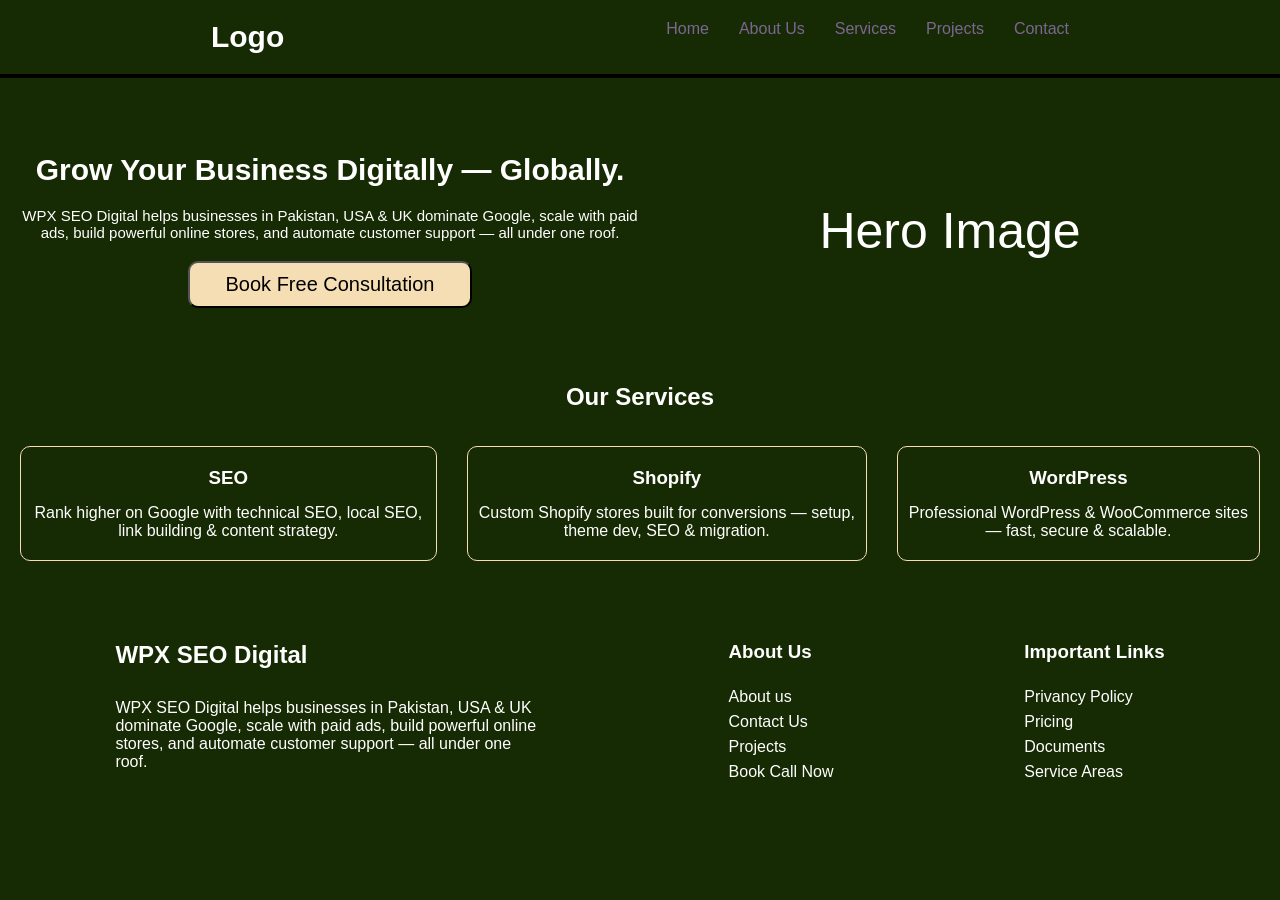
<file: Phase-1-Frontend/week-1/project/index.html>
<!DOCTYPE html>
<html lang="en">

<head>
    <meta charset="UTF-8">
    <meta name="viewport" content="width=device-width, initial-scale=1.0">
    <title>Agency Page Flexbox Application</title>
    <link rel="stylesheet" href="style.css">
</head>

<body>
    <header>
        <nav>
            <div class="logo">
                <p>Logo</p>
            </div>
            <ul>
                <li>Home</li>
                <li>About Us</li>
                <li>Services</li>
                <li>Projects</li>
                <li>Contact</li>
            </ul>
        </nav>
    </header>
    <main>
        <div class="hero">
            <div class="hero-text">
                <h1>Grow Your Business
                    Digitally — Globally.</h1>
                <p>
                    WPX SEO Digital helps businesses in Pakistan, USA & UK dominate Google, scale with paid ads, build
                    powerful online stores, and automate customer support — all under one roof.
                </p>
                <button type="button">Book Free Consultation</button>
            </div>
            <div class="hero-image">
                <p>Hero Image</p>
            </div>
        </div>
        <div class="services">
            <div class="services-heading">
                <h2>Our Services</h2>
            </div>
            <div class="service-cards">
                <div class="service-card">
                    <h3>SEO</h3>
                    <p>Rank higher on Google with technical SEO, local SEO, link building & content strategy.</p>
                </div>
                <div class="service-card">
                    <h3>Shopify</h3>
                    <p>Custom Shopify stores built for conversions — setup, theme dev, SEO & migration.</p>
                </div>
                <div class="service-card">
                    <h3>WordPress</h3>
                    <p>Professional WordPress & WooCommerce sites — fast, secure & scalable.
                    </p>
                </div>
            </div>
        </div>
        <footer class="footer">
            <div class="footer-site-info">

                <h2>WPX SEO Digital</h2>
                <p>WPX SEO Digital helps businesses in Pakistan, USA & UK dominate Google, scale with paid ads, build
                    powerful online stores, and automate customer support — all under one roof.
                </p>
            </div>
            <div class="quick-links">
                <h3>About Us</h3>
                <ul>
                    <li>About us</li>
                    <li>Contact Us</li>
                    <li>Projects</li>
                    <li>Book Call Now</li>
                </ul>
            </div>
            <div class="quick-links">
                <h3>
                    Important Links
                </h3>
                <ul>
                    <li>Privancy Policy</li>
                    <li>Pricing</li>
                    <li>Documents</li>
                    <li>Service Areas</li>
                </ul>
            </div>
        </footer>

    </main>
</body>

</html>
</file>
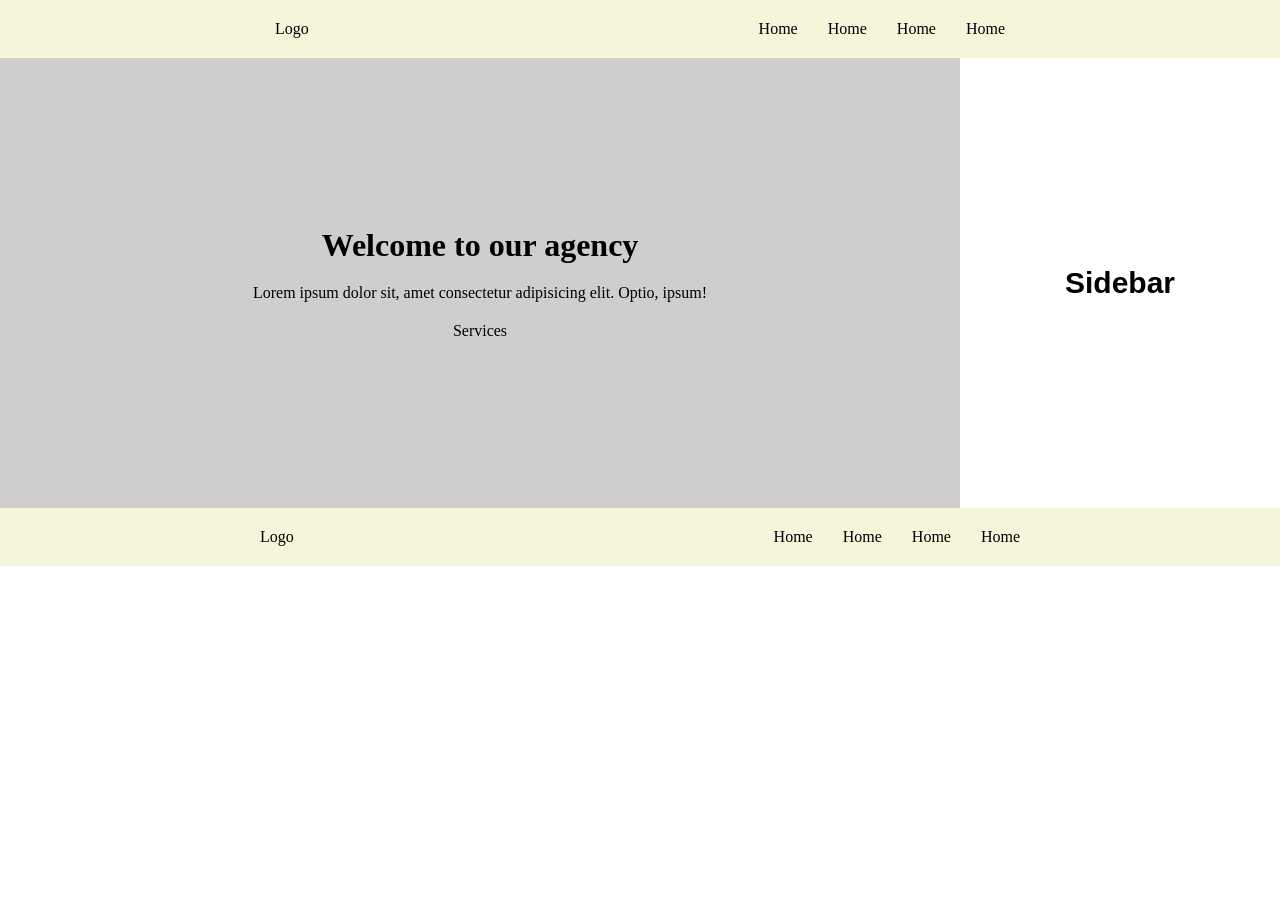
<file: Phase-1-Frontend/week-2/project/index.html>
<!DOCTYPE html>
<html lang="en">

<head>
    <meta charset="UTF-8">
    <meta name="viewport" content="width=device-width, initial-scale=1.0">
    <title>CSS Grid</title>
    <link rel="stylesheet" href="style.css">
</head>

<body>
    <header class="header">
        <div class="logo">
            Logo
        </div>
        <div class="header-navigation">
            <nav>
                <ul>
                    <li><a href="#">Home</a></li>
                    <li><a href="#">Home</a></li>
                    <li><a href="#">Home</a></li>
                    <li><a href="#">Home</a></li>
                </ul>
            </nav>
        </div>
    </header>
    <main>
        <div class="hero">
            <h1>
                Welcome to our agency
            </h1>
            <p>Lorem ipsum dolor sit, amet consectetur adipisicing elit. Optio, ipsum!</p>
            <div class="services">
                Services
            </div>
        </div>
    </main>
    <aside class="sidebar">
        Sidebar
    </aside>
    <footer class="footer">
        <div class="logo">
            Logo
        </div>
        <div class="footer-navigation">
            <nav>
                <ul>
                    <li><a href="#">Home</a></li>
                    <li><a href="#">Home</a></li>
                    <li><a href="#">Home</a></li>
                    <li><a href="#">Home</a></li>
                </ul>
            </nav>
        </div>
    </footer>
</body>

</html>
</file>
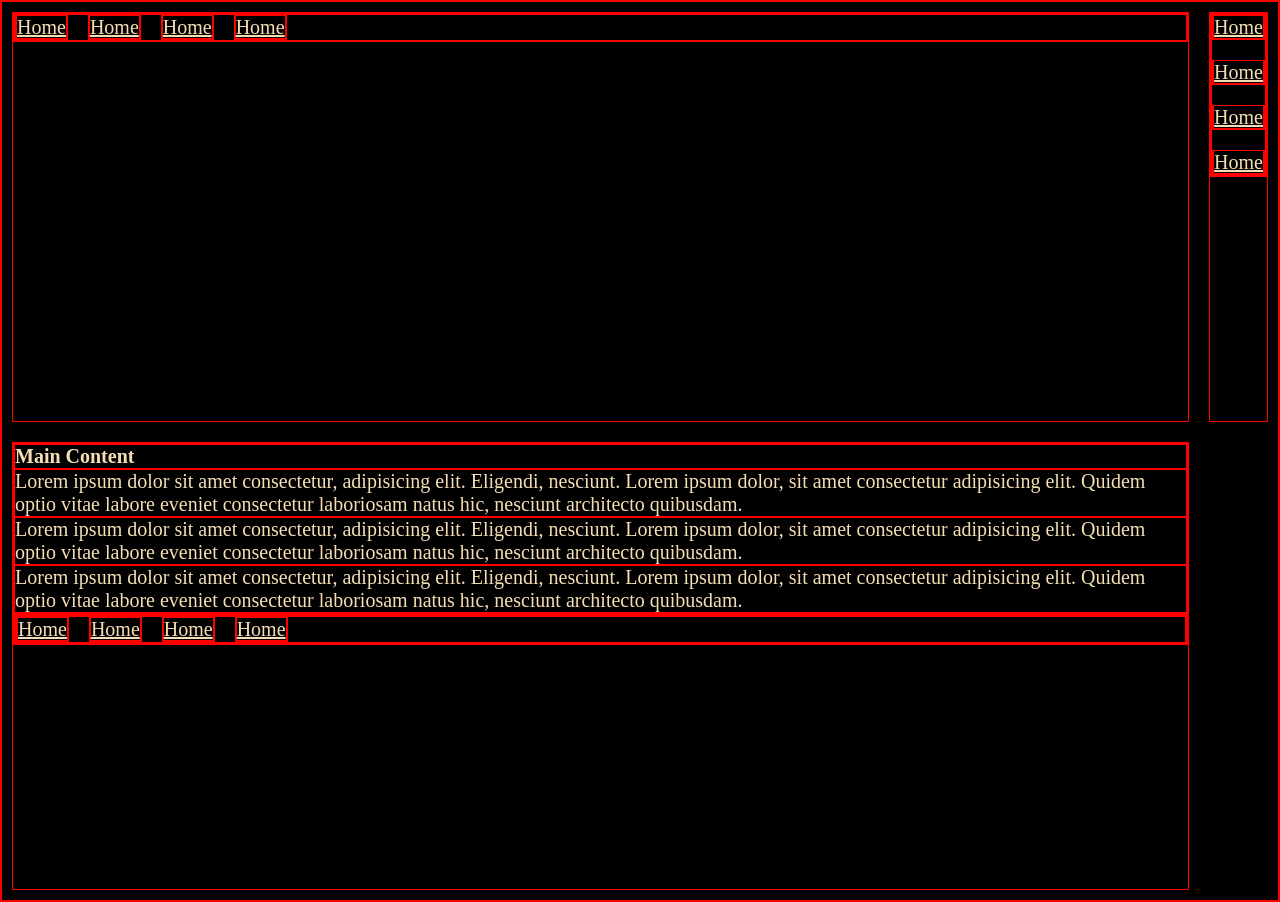
<file: Phase-1-Frontend/week-2/practice code/practice.html>
<!DOCTYPE html>
<html lang="en">

<head>
    <meta charset="UTF-8">
    <meta name="viewport" content="width=device-width, initial-scale=1.0">
    <title>Grid Practice</title>
    <link rel="stylesheet" href="practice.css">
</head>

<body>

    <header>
        <nav>
            <ul>
                <li><a href="">Home</a></li>
                <li><a href="">Home</a></li>
                <li><a href="">Home</a></li>
                <li><a href="">Home</a></li>
            </ul>
        </nav>
    </header>
    <aside>
        <nav>
            <ul>
                <li><a href="">Home</a></li>
                <li><a href="">Home</a></li>
                <li><a href="">Home</a></li>
                <li><a href="">Home</a></li>
            </ul>
        </nav>
    </aside>
    <main>
        <div class="content">
            <h3>Main Content</h3>
            <p>Lorem ipsum dolor sit amet consectetur, adipisicing elit. Eligendi, nesciunt. Lorem ipsum dolor, sit amet
                consectetur adipisicing elit. Quidem optio vitae labore eveniet consectetur laboriosam natus hic,
                nesciunt architecto quibusdam.</p>
            <p>Lorem ipsum dolor sit amet consectetur, adipisicing elit. Eligendi, nesciunt. Lorem ipsum dolor, sit amet
                consectetur adipisicing elit. Quidem optio vitae labore eveniet consectetur laboriosam natus hic,
                nesciunt architecto quibusdam.</p>
            <p>Lorem ipsum dolor sit amet consectetur, adipisicing elit. Eligendi, nesciunt. Lorem ipsum dolor, sit amet
                consectetur adipisicing elit. Quidem optio vitae labore eveniet consectetur laboriosam natus hic,
                nesciunt architecto quibusdam.</p>
        </div>
        <footer>
            <nav>
                <ul>
                    <li><a href="">Home</a></li>
                    <li><a href="">Home</a></li>
                    <li><a href="">Home</a></li>
                    <li><a href="">Home</a></li>
                </ul>
            </nav>
        </footer>

    </main>

</body>

</html>
</file>
<file: Phase-1-Frontend/week-1/project/style.css>
* {
    margin: 0;
    padding: 0;
    box-sizing: border-box;
    font-family: 'Lucida Sans', 'Lucida Sans Regular', 'Lucida Grande', 'Lucida Sans Unicode', Geneva, Verdana, sans-serif;
    color: white;
    background-color: rgb(22, 42, 3);
}


header {
    border-bottom: 4px solid black;
    padding: 20px;
}

nav {
    display: flex;
    justify-content: space-around;
}

nav ul {
    display: flex;
    list-style: none;
    justify-content: center;
    gap: 30px;
}

nav ul li {
    color: rgb(124, 102, 147);
}

.logo {
    font-size: 30px;
    font-weight: 600;
}

.hero {
    display: flex;
    font-size: 15px;
    padding: 75px 20px;
}

.hero-text {
    width: 50vw;
    display: flex;
    flex-direction: column;
    gap: 20px;
    align-items: center;
    text-align: center;
}

.hero-image {
    display: flex;
    justify-content: center;
    align-items: center;
    width: 50vw;
    font-size: 50px;
}

.hero-text button {
    background-color: wheat;
    color: black;
    padding: 10px 35px;
    border-radius: 10px;
    font-size: 20px;
}

.services {
    display: flex;
    flex-direction: column;
    align-items: center;
    padding: 0px 20px 50px 20px;
    gap: 35px;
}

.service-cards {
    display: flex;
    justify-content: space-around;
    align-items: center;
    text-align: center;
    gap: 30px;
}

.service-card {
    padding: 20px 10px;
    border: 1px solid wheat;
    border-radius: 10px;
}

.service-card h3 {
    margin-bottom: 15px;
}

.footer {
    padding: 30px 20px;
    display: flex;
    flex-grow: 1;
    flex-wrap: wrap;
    justify-content: space-around;
}

.footer-site-info {
    width: 33vw;
    display: flex;
    flex-direction: column;
    gap: 30px;
}

.quick-links {
    display: flex;
    flex-direction: column;
    gap: 25px;
}

.quick-links ul {
    list-style: none;
    display: flex;
    flex-direction: column;
    gap: 7px;
}
</file>
<file: Phase-1-Frontend/week-2/project/style.css>
* {
    margin: 0;
    padding: 0px;
    box-sizing: border-box;
}

.header {
    padding: 20px 50px;
    display: flex;
    justify-content: space-around;
    align-items: center;
    background-color: beige;
}

.header nav ul {
    display: flex;
    gap: 30px;
}

.header nav ul li {
    list-style: none;
}

.header nav ul li a {
    text-decoration: none;
    color: black;
}

.hero {
    min-height: 50vh;
    background-color: rgb(208, 205, 205);
    display: flex;
    justify-content: center;
    align-items: center;
    flex-direction: column;
    gap: 20px;
}

.hero h1,
.hero p {
    max-width: 50%;
    text-align: center;
}


body {
    display: grid;
    grid-template-columns: 1fr 1fr 1fr 1fr;
}

header {
    grid-column: 1 / 5;
    grid-row: 1 / 2;
}

main {
    grid-column: 1 / 4;
    grid-row: 2 / 3;
}

.sidebar {
    grid-row: 2 / 4;
    grid-column: 4 / 5;
}

.sidebar {
    float: right;
    display: flex;
    justify-content: center;
    align-items: center;
    font-size: 30px;
    font-weight: 700;
    font-family: 'Lucida Sans', 'Lucida Sans Regular', 'Lucida Grande', 'Lucida Sans Unicode', Geneva, Verdana, sans-serif;
}

.footer {
    grid-column: 1 / 5;
    display: flex;
    justify-content: space-around;
    align-items: center;
    padding: 20px;
    background-color: beige;
}

.footer-navigation ul {
    display: flex;
    list-style: none;
    gap: 30px;
}

.footer-navigation ul li a {
    text-decoration: none;
    color: black;
    font-size: 16px;
}
</file>
<file: Phase-1-Frontend/week-2/practice code/practice.css>
* {
    margin: 0;
    padding: 0;
    box-sizing: border-box;
    color: wheat;
    background-color: black;
    font-size: 20px;
    border: 1px solid red;
}

body {
    display: grid;
    grid-template-columns: auto auto;
    padding: 10px;
    min-height: 100vh;
    gap: 20px;
}

nav ul {
    list-style: none;
    display: flex;
    gap: 20px;
}

aside nav ul {
    display: flex;
    flex-direction: column;
    gap: 20px;
}
</file>
